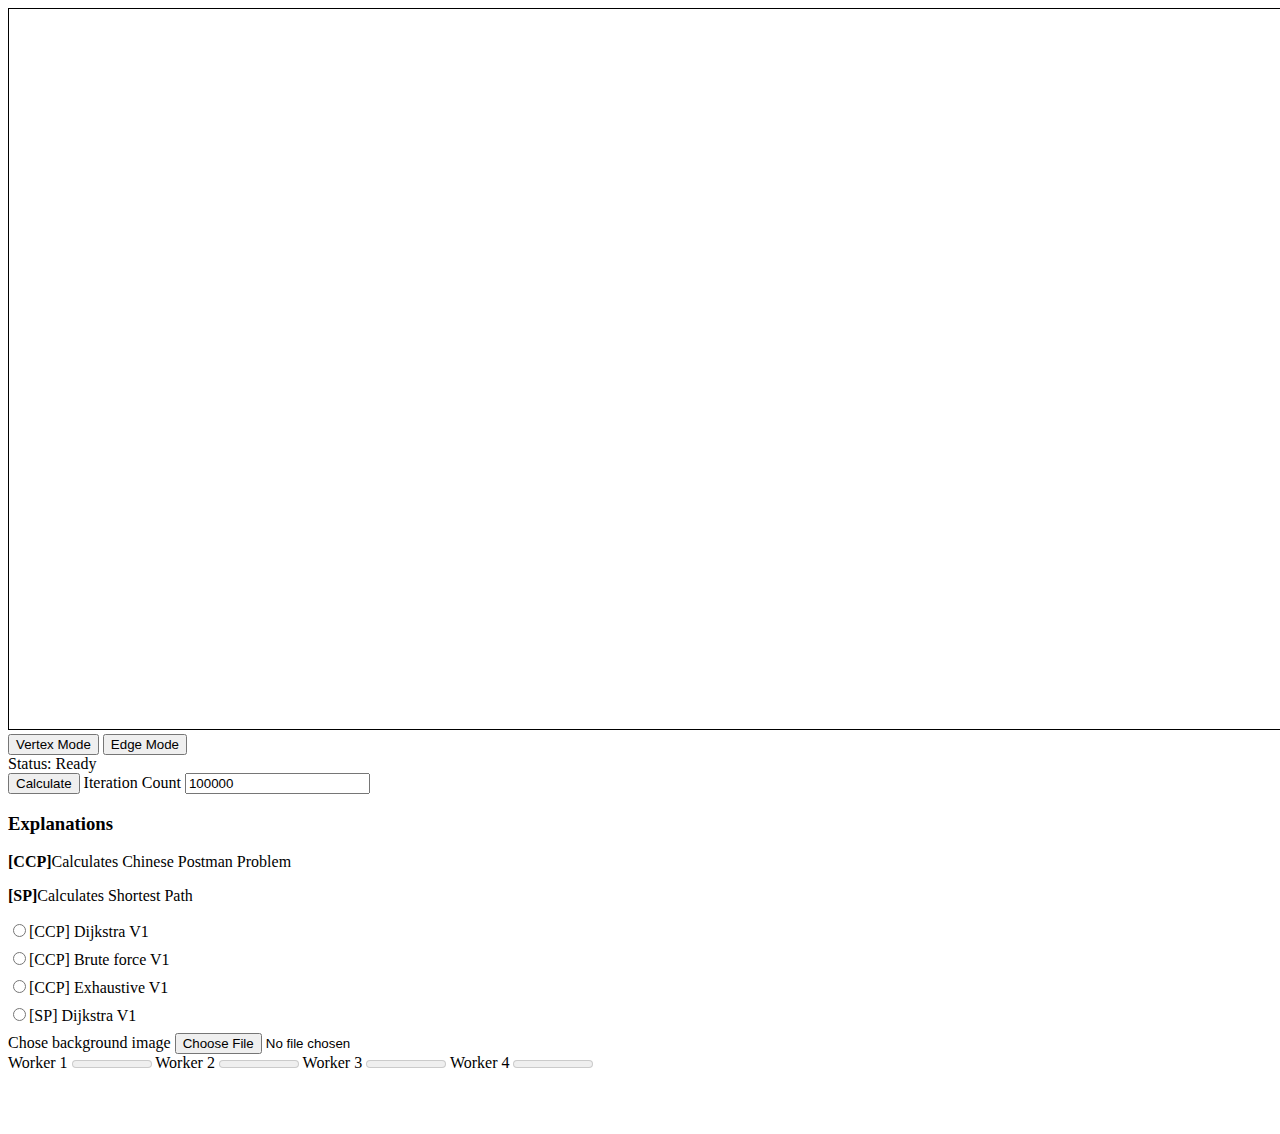
<file: index.html>
<!DOCTYPE html>
<html lang="en">
  <head>
    <meta charset="UTF-8" />
    <meta name="viewport" content="width=device-width, initial-scale=1.0" />
    <title>Interactive Graph</title>
    <link rel="stylesheet" href="style.css" />
    <script src="componentLib.js"></script>
    <script type="module" src="./main.js" defer></script>
  </head>
  <body>
    <canvas id="graphCanvas" style="border: 1px solid #000000"></canvas>

    <div id="controls">
      <button id="vertexModeBtn">Vertex Mode</button>
      <button id="edgeModeBtn">Edge Mode</button>
    </div>

    <div id="status">Status: Ready</div>

    <div>
      <radio-button-group id="edgeDirection" style="display: none" value="any">
        <label
          ><input type="radio" name="direction" value="any" checked />
          Undirected</label
        >
        <label><input type="radio" name="direction" value="from" /> From</label>
        <label><input type="radio" name="direction" value="to" /> To</label>
      </radio-button-group>
    </div>

    <div>
      <button id="calculateRoute">Calculate</button>
      <label for="iterationCount">Iteration Count</label>
      <input
        type="number"
        value="100000"
        placeholder="Iteration Count"
        id="iterationCount"
      />
    </div>

    <div>
      <h3>Explanations</h3>
      <p><b>[CCP]</b>Calculates Chinese Postman Problem</p>
      <p><b>[SP]</b>Calculates Shortest Path</p>
      <radio-button-group id="calculationMethod" value="brute-1">
        <label
          title="Calculate Chinese Postman Problem using Dijkstra's algoritm"
          ><input type="radio" value="ccp-dijkstra-1" />[CCP] Dijkstra V1</label
        >
        <label
          title="Calculate Chinese Postman Problem using random (n) amount of random traversals"
          ><input type="radio" value="ccp-brute-1" />[CCP] Brute force V1</label
        >
        <label
          title="Calculate Chinese Postman Problem using an exhaustive algorithm"
          ><input type="radio" value="ccp-exhaustive-1" />[CCP] Exhaustive
          V1</label
        >
        <label
          title="Find the shortest path a - b. Uses Dijksra algorithm but doesn't solve Chinese Postman Problem"
          ><input type="radio" value="sp-dijkstra-1" />[SP] Dijkstra V1</label
        >
      </radio-button-group>
    </div>

    <div>
      <label for="backgroundImage">Chose background image</label>
      <input type="file" id="backgroundImage" accept="image/*" />
    </div>

    <div>
      <label for="meter1">Worker 1</label>
      <meter value="" id="meter1"></meter>
      <label for="meter2">Worker 2</label>
      <meter value="" id="meter2"></meter>
      <label for="meter3">Worker 3</label>
      <meter value="" id="meter3"></meter>
      <label for="meter4">Worker 4</label>
      <meter value="" id="meter4"></meter>
    </div>

    <br /><br /><br />
  </body>
</html>
</file>
<file: style.css>
.popup-dialog {
  border: none;
  border-radius: 8px;
  background-color: white;
  box-shadow: 0px 0px 10px rgba(0, 0, 0, 0.2);
}

.popup-dialog button {
  margin: 5px;
  padding: 10px;
  border: none;
  border-radius: 5px;
  background-color: #007bff;
  color: white;
  cursor: pointer;
}

.popup-dialog button:hover {
  background-color: #0056b3;
}
</file>
